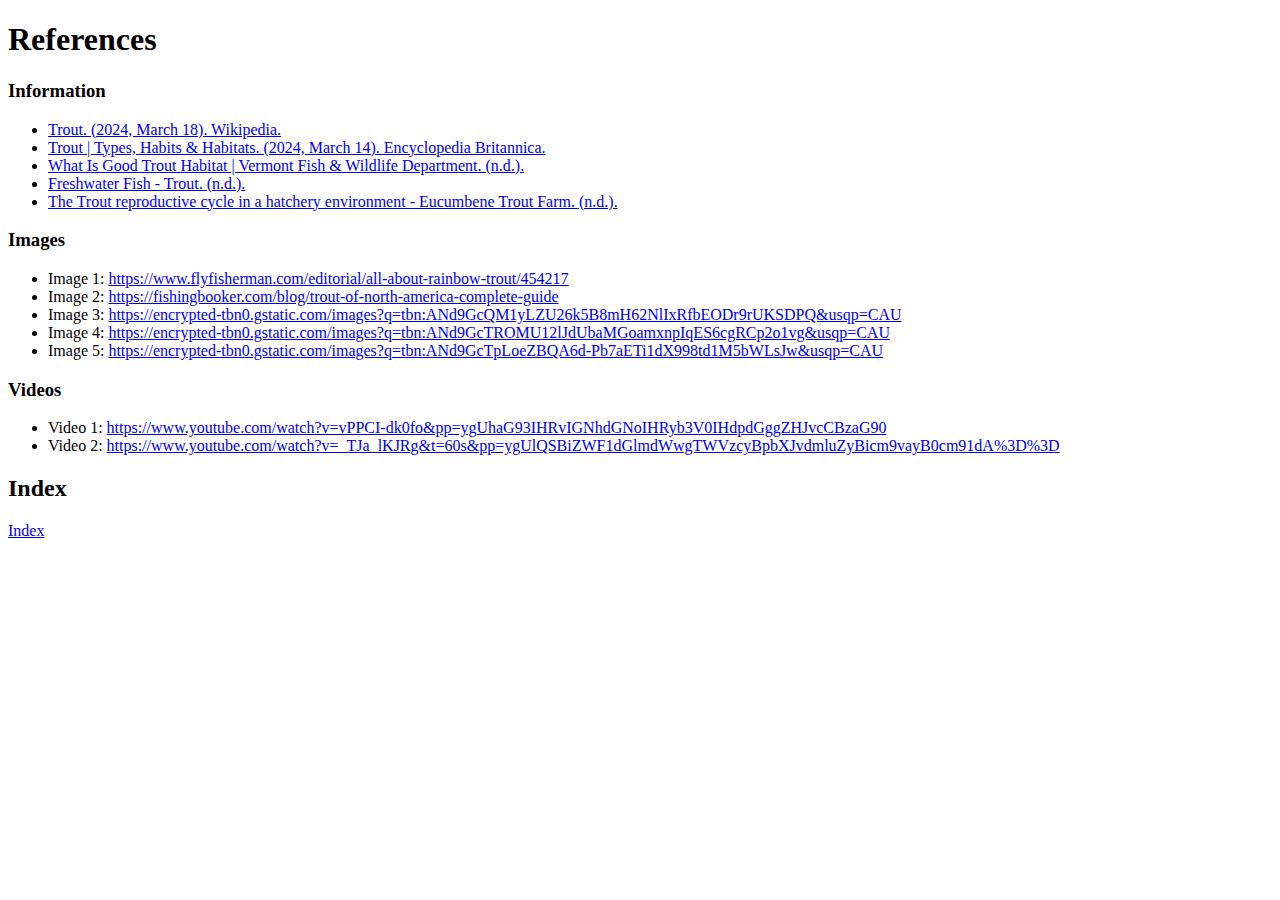
<file: Referances.html>
<!DOCTYPE html>
<html>
    <head>
        <title>References</title>
    </head>
    <body>
        <h1><b>References</b></h1>
        <section id="Information">
            <h3><b>Information</b></h3>
            <ul>
                <li><a href="https://en.wikipedia.org/wiki/Trout">Trout. (2024, March 18). Wikipedia.</a></li>
                <li><a href="https://www.britannica.com/animal/trout">Trout | Types, Habits & Habitats. (2024, March 14). Encyclopedia Britannica.</a></li>
                <li><a href="https://vtfishandwildlife.com/about-us/department-divisions/fish-division/fish-management/wild-trout-management/what-is-good-trout-habitat#:~:text=Trout%20need%20cold%20water%20to,help%20to%20cool%20the%20water.">What Is Good Trout Habitat | Vermont Fish & Wildlife Department. (n.d.).</a></li>
                <li><a href="https://www.discoverboating.ca/resources/article.aspx?id=264#:~:text=Brown%20trout%20vary%20greatly%20in,surrounded%20by%20a%20light%20halo.">Freshwater Fish - Trout. (n.d.).</a></li>
                <li><a href="https://www.eucumbenetroutfarm.com/the-farm/trout-spawning-and-reproduction.aspx#:~:text=Spawning%20takes%20place%20in%20shallow,the%20nest%20and%20fertilisation%20occurs.">The Trout reproductive cycle in a hatchery environment - Eucumbene Trout Farm. (n.d.).</a></li>
            </ul>
        </section>
        <section id="Images">
            <h3><b>Images</b></h3>
            <ul>
                <li>Image 1: <a href="https://www.flyfisherman.com/editorial/all-about-rainbow-trout/454217">https://www.flyfisherman.com/editorial/all-about-rainbow-trout/454217</a></li>
                <li>Image 2: <a href="https://fishingbooker.com/blog/trout-of-north-america-complete-guide">https://fishingbooker.com/blog/trout-of-north-america-complete-guide</a></li>
                <li>Image 3: <a href="https://encrypted-tbn0.gstatic.com/images?q=tbn:ANd9GcQM1yLZU26k5B8mH62NlIxRfbEODr9rUKSDPQ&usqp=CAU">https://encrypted-tbn0.gstatic.com/images?q=tbn:ANd9GcQM1yLZU26k5B8mH62NlIxRfbEODr9rUKSDPQ&usqp=CAU</a></li>
                <li>Image 4: <a href="https://encrypted-tbn0.gstatic.com/images?q=tbn:ANd9GcTROMU12lJdUbaMGoamxnpIqES6cgRCp2o1vg&usqp=CAU">https://encrypted-tbn0.gstatic.com/images?q=tbn:ANd9GcTROMU12lJdUbaMGoamxnpIqES6cgRCp2o1vg&usqp=CAU</a></li>
                <li>Image 5: <a href="https://encrypted-tbn0.gstatic.com/images?q=tbn:ANd9GcTpLoeZBQA6d-Pb7aETi1dX998td1M5bWLsJw&usqp=CAU">https://encrypted-tbn0.gstatic.com/images?q=tbn:ANd9GcTpLoeZBQA6d-Pb7aETi1dX998td1M5bWLsJw&usqp=CAU</a></li>
            </ul>
        </section>
        <section id="Videos">
            <h3><b>Videos</b></h3>
            <ul>
                <li>Video 1: <a href="https://www.youtube.com/watch?v=vPPCI-dk0fo&pp=ygUhaG93IHRvIGNhdGNoIHRyb3V0IHdpdGggZHJvcCBzaG90">https://www.youtube.com/watch?v=vPPCI-dk0fo&pp=ygUhaG93IHRvIGNhdGNoIHRyb3V0IHdpdGggZHJvcCBzaG90</a></li>
                <li>Video 2: <a href="https://www.youtube.com/watch?v=_TJa_lKJRg&t=60s&pp=ygUlQSBiZWF1dGlmdWwgTWVzcyBpbXJvdmluZyBicm9vayB0cm91dA%3D%3D">https://www.youtube.com/watch?v=_TJa_lKJRg&t=60s&pp=ygUlQSBiZWF1dGlmdWwgTWVzcyBpbXJvdmluZyBicm9vayB0cm91dA%3D%3D</a></li>
            </ul>
        </section>
        <section id="Index">
            <h2>Index</h2>
            <p><a href="Index.html">Index</a></p>
        </section>
    </body>
</html>
</file>
